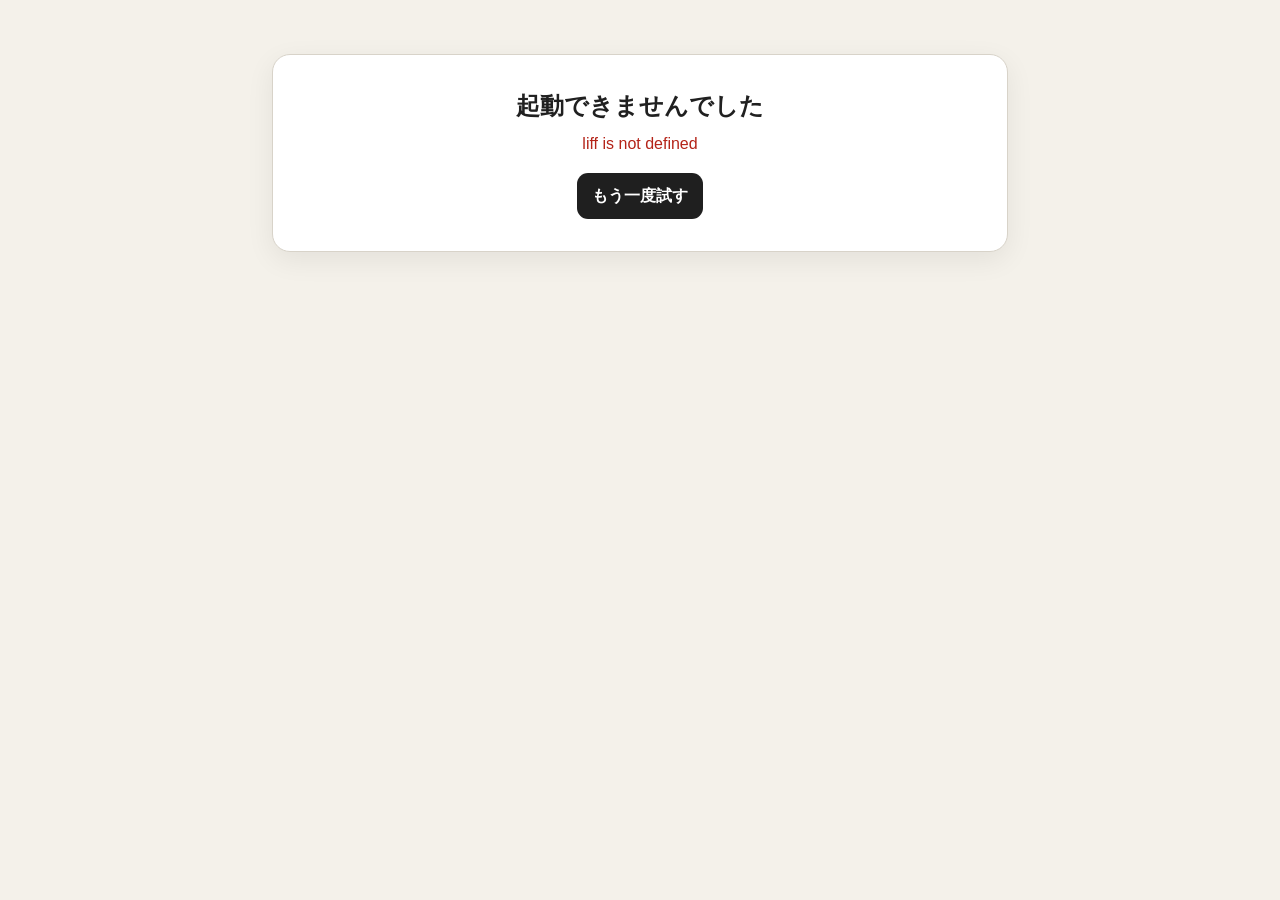
<file: index.html>
<!doctype html>
<html lang="ja">
<head>
  <meta charset="utf-8">
  <meta name="viewport" content="width=device-width,initial-scale=1,maximum-scale=1,user-scalable=no">
  <meta name="theme-color" content="#1e1e1e">
  <title>MeatFlow LINE発注</title>
  <link rel="stylesheet" href="./styles.css?v=4.9.1">
  <script src="https://static.line-scdn.net/liff/edge/2/sdk.js"></script>
  <script src="./config.js"></script>
</head>
<body>
<main class="page">
  <section id="loadingView" class="center-card">
    <div class="spinner"></div><h1>読み込み中</h1>
    <p id="loadingMessage">LINEの情報を確認しています。</p>
  </section>

  <section id="errorView" class="center-card hidden">
    <h1>起動できませんでした</h1>
    <p id="errorMessage" class="error-message"></p>
    <button id="retryButton" class="button button-primary">もう一度試す</button>
  </section>

  <section id="registrationView" class="center-card hidden">
    <p class="eyebrow">🐂 MeatFlow</p>
    <h1>店舗アカウント登録</h1>
    <p class="small-note">管理者から案内された情報を入力してください。</p>
    <form id="registrationForm">
      <label class="field"><span>取引先コード</span><input id="registrationCustomerCode" required autocomplete="off"></label>
      <label class="field"><span>登録用コード</span><input id="registrationCode" required inputmode="numeric" autocomplete="one-time-code"></label>
      <label class="field"><span>担当者名</span><input id="registrationMemberName" required autocomplete="name"></label>
      <button id="registrationSubmitButton" class="button button-primary button-large" type="submit">登録する</button>
    </form>
    <p id="registrationMessage" class="small-note"></p>
  </section>

  <section id="pendingView" class="center-card hidden">
    <p class="eyebrow">🐂 MeatFlow</p>
    <h1>承認待ちです</h1>
    <p>管理者の承認後に発注できます。</p>
    <button id="pendingRetryButton" class="button button-primary">承認状況を再確認</button>
  </section>

  <section id="mainView" class="hidden">
    <header class="app-header">
      <div class="brand-heading">
        <p class="eyebrow">🐂 MeatFlow</p>
        <h1 id="screenTitle">発注する</h1>
      </div>
      <div class="customer-box">
        <span>発注元</span>
        <strong id="customerName">―</strong>
        <small id="memberName"></small>
      </div>
    </header>

    <nav class="tab-bar three-tabs">
      <button id="newOrderTab" class="tab-button active" type="button"><span>🛒</span>発注する</button>
      <button id="favoriteTab" class="tab-button" type="button"><span>⭐</span>いつもの注文</button>
      <button id="historyTab" class="tab-button" type="button"><span>📋</span>注文履歴</button>
    </nav>

    <section id="newOrderPanel">
      <div id="draftNotice" class="notice hidden">
        <span id="draftNoticeText"></span>
        <button id="deleteDraftButton" type="button" class="link-button">下書きを削除</button>
      </div>

      <div class="simple-guide">
        <strong>商品 → 納品日 → 確認</strong>
        <span>3ステップで発注できます。</span>
      </div>

      <form id="orderForm" novalidate>
        <section class="card step-card">
          <div class="section-heading">
            <div><span class="step-number">1</span><h2>商品を選ぶ</h2></div>
            <button id="addItemButton" type="button" class="button button-secondary button-compact">＋ 商品追加</button>
          </div>
          <p class="small-note">商品名を入力すると候補を絞り込めます。単価は時価のため表示しません。</p>
          <div id="itemsContainer"></div>
          <button id="saveAsFavoriteButton" type="button" class="button button-secondary button-large">⭐ この内容を「いつもの注文」に保存</button>
        </section>

        <section class="card step-card compact-order-card">
          <div class="step-title"><span class="step-number">2</span><h2>納品希望日</h2></div>
          <div class="quick-date-grid four-dates">
            <button class="quick-date-button" data-offset="0" type="button">今日</button>
            <button class="quick-date-button" data-offset="1" type="button">明日</button>
            <button class="quick-date-button" data-offset="2" type="button">明後日</button>
            <button id="otherDateButton" class="quick-date-button" type="button">その他</button>
          </div>

          <label id="deliveryDateField" class="field compact-date-field">
            <span>📅 日付</span>
            <input id="deliveryDate" type="date">
          </label>

          <button id="additionalRequestToggle" class="sub-option-toggle" type="button">＋ 納品日の希望を追加</button>
          <div id="additionalRequestPanel" class="additional-request-panel hidden">
            <div class="date-mode compact-date-mode">
              <label><input type="radio" name="dateMode" value="date" checked> 日付のみ</label>
              <label><input type="radio" name="dateMode" value="text"> 希望のみ</label>
              <label><input type="radio" name="dateMode" value="both"> 日付＋希望</label>
            </div>
            <label id="deliveryConditionField" class="field hidden">
              <span>その他の希望</span>
              <input id="deliveryCondition" type="text" placeholder="例：最短希望、○日までに希望">
            </label>
          </div>
        </section>

        <section class="card optional-card compact-order-card">
          <h2>受取方法</h2>
          <div id="receiveMethodArea" class="radio-list receive-method-grid"></div>
          <label class="field compact-time-field">
            <span>希望時間 <small>任意</small></span>
            <select id="preferredTime">
              <option value="">指定なし</option>
              <option value="午前中">午前中</option>
              <option value="12時〜14時">12時〜14時</option>
              <option value="14時〜16時">14時〜16時</option>
              <option value="16時〜18時">16時〜18時</option>
              <option value="18時以降">18時以降</option>
            </select>
          </label>
        </section>

        <details class="card optional-card compact-details">
          <summary>備考・細かい希望 <span>任意</span></summary>
          <div class="details-body">
            <textarea id="orderNote" rows="2" placeholder="加工・配送などのご要望がある場合のみ入力"></textarea>
          </div>
        </details>

        <div class="draft-action-row">
          <button id="saveDraftButton" class="button button-secondary" type="button">下書き保存</button>
          <p id="draftSaveStatus" class="small-note" role="status" aria-live="polite"></p>
        </div>

        <div class="fixed-order-actions">
          <button id="bottomAddItemButton" class="button button-secondary" type="button">＋ 商品追加</button>
          <button class="button button-primary confirm-order-button" type="submit">注文内容を確認する</button>
        </div>
      </form>
    </section>

    <section id="favoritePanel" class="hidden">
      <section class="card intro-card">
        <div class="section-heading">
          <div><p class="eyebrow">⭐ いつもの注文</p><h2>よく使う注文を1タップで</h2></div>
          <button id="newFavoriteButton" class="button button-primary button-compact" type="button">＋追加</button>
        </div>
        <p class="small-note">商品と数量をセットで保存できます。得意先内の有効なスタッフ全員で共有されます。</p>
      </section>

      <section id="favoriteEditor" class="card hidden">
        <h2 id="favoriteEditorTitle">いつもの注文を追加</h2>
        <input id="favoriteEditingId" type="hidden">
        <label class="field">
          <span>セット名 <em>必須</em></span>
          <input id="favoriteSetName" type="text" maxlength="30" placeholder="例：いつもの焼肉セット">
        </label>
        <div class="section-heading">
          <h3>商品内容</h3>
          <button id="addFavoriteItemButton" class="button button-secondary button-compact" type="button">＋ 商品追加</button>
        </div>
        <div id="favoriteEditorItems"></div>
        <div class="sticky-actions two-buttons">
          <button id="cancelFavoriteEditButton" class="button button-secondary" type="button">キャンセル</button>
          <button id="saveFavoriteEditorButton" class="button button-primary" type="button">このセットを保存</button>
        </div>
        <p id="favoriteSaveStatus" class="small-note" role="status" aria-live="polite"></p>
      </section>
      <div id="favoriteList"></div>
    </section>

    <section id="historyPanel" class="hidden">
      <section class="card intro-card">
        <p class="eyebrow">📋 注文履歴</p>
        <h2>以前の注文をもう一度</h2>
        <div class="history-filters">
          <input id="historyKeyword" type="search" placeholder="商品名・注文番号・担当者名で検索">
          <button id="historySearchButton" class="button button-secondary" type="button">検索</button>
        </div>
        <p class="small-note">過去の注文を20件ずつ表示します。</p>
      </section>
      <div id="historyLoading" class="center-inline hidden">履歴を読み込んでいます…</div>
      <div id="historyList"></div>
      <button id="loadMoreHistoryButton" class="button button-secondary button-large hidden" type="button">さらに20件を表示</button>
    </section>
  </section>

  <section id="confirmView" class="hidden">
    <header class="confirm-header">
      <p class="eyebrow">🐂 MeatFlow</p>
      <h1>注文内容の確認</h1>
      <p>間違いがなければ「この内容で発注する」を押してください。</p>
    </header>
    <div id="confirmationContent"></div>
    <div class="sticky-actions two-buttons">
      <button id="editButton" class="button button-secondary button-large" type="button">内容を修正する</button>
      <button id="submitButton" class="button button-primary button-large" type="button">この内容で発注する</button>
    </div>
  </section>

  <section id="completeView" class="center-card hidden complete-card">
    <div class="success-mark">✓</div>
    <h1>発注を受け付けました</h1>
    <p>注文番号</p><strong id="completedOrderId" class="order-id"></strong>
    <div class="complete-actions">
      <button id="completeReorderButton" class="button button-secondary button-large" type="button">同じ内容でもう一度注文</button>
      <button id="completeHistoryButton" class="button button-secondary button-large" type="button">注文履歴を見る</button>
      <button id="closeButton" class="button button-primary button-large" type="button">閉じる</button>
    </div>
  </section>
</main>

<template id="itemTemplate">
  <article class="item-card">
    <div class="item-heading">
      <strong class="item-number">商品 1</strong>
      <button type="button" class="remove-item-button">削除</button>
    </div>

    <label class="field product-search-field">
      <input class="product-search-input" type="search" placeholder="🔍 商品名を検索（牛タン・サーロイン等）">
    </label>

    <label class="field product-select-field"><select class="product-select" required><option value="">商品を選択してください</option></select>
    </label>

    <label class="field other-name-field hidden"><span>その他の商品名 <em>必須</em></span>
      <input class="other-name-input" type="text" placeholder="例：厚切り牛タン">
      <small>送信後、得意先別商品の「未確認」として登録されます。</small>
    </label>

    <div class="quantity-unit-grid">
      <div class="field">
        <span>数量</span>
        <div class="quantity-stepper">
          <button class="quantity-minus" type="button" aria-label="数量を減らす">−</button>
          <input class="quantity-input" type="number" min="0.01" step="0.01" inputmode="decimal" required>
          <button class="quantity-plus" type="button" aria-label="数量を増やす">＋</button>
        </div>
      </div>
      <label class="field"><span>単位</span>
        <select class="unit-input" required>
          <option value="本" selected>本</option>
          <option value="kg">kg</option>
          <option value="g">g</option>
          <option value="枚">枚</option>
          <option value="個">個</option>
          <option value="パック">パック</option>
          <option value="ケース">ケース</option>
          <option value="箱">箱</option>
          <option value="袋">袋</option>
        </select>
      </label>
    </div>
    <label class="field item-note-field"><span>商品備考 <small>任意</small></span><input class="item-note-input" type="text" placeholder="厚切り、スライスなど"></label>
  </article>
</template>

<iframe id="submitFrame" name="submitFrame" class="hidden"></iframe>
<script src="./app.js?v=4.9.1"></script>
</body>
</html>
</file>
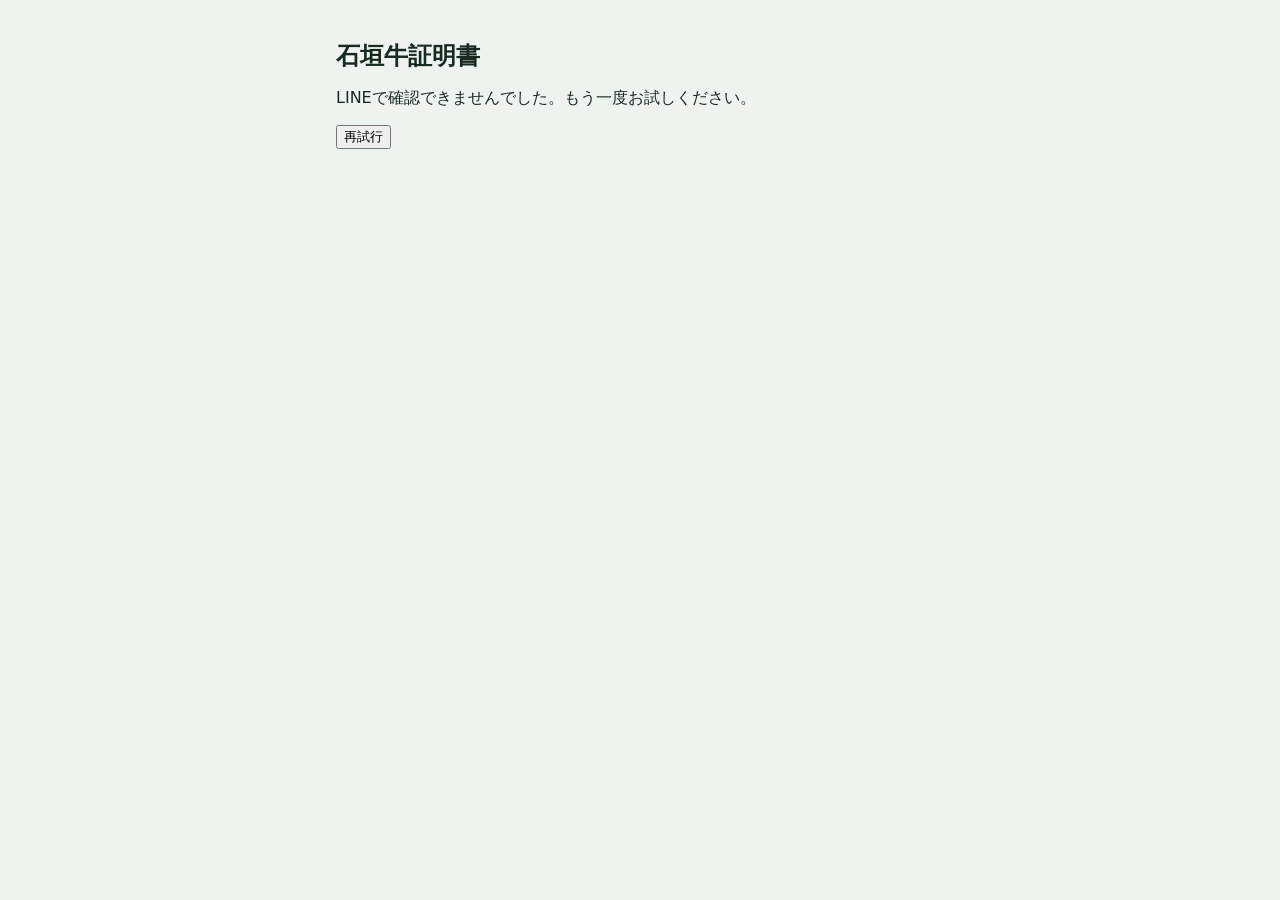
<file: certificates.html>
<!doctype html>
<html lang="ja">
<head>
  <meta charset="utf-8">
  <meta name="viewport" content="width=device-width, initial-scale=1">
  <meta name="referrer" content="no-referrer">
  <title>石垣牛証明書</title>
  <style>
    body { margin: 0; background: #eef3ef; color: #182b22; font: 16px system-ui, sans-serif; }
    main { max-width: 38rem; margin: auto; padding: 24px; }
    h1 { font-size: 24px; }
    body.executive { background:#f6f4ee; min-height:100svh; display:grid; place-items:center; }
    .executive main { box-sizing:border-box; width:min(90vw,22rem); padding:28px; background:#fffefa; border:1px solid #dddcd1; border-radius:20px; box-shadow:0 8px 32px #20382c0c; }
    .executive main::before { content:'MeatFlow'; color:#486252; font-weight:700; letter-spacing:.08em; }
    .executive h1 { margin:12px 0; font-size:28px; }
    .executive button { width:100%; padding:14px; border:0; border-radius:12px; background:#214e3c; color:white; font:700 16px system-ui,sans-serif; cursor:pointer; }
    #workbar { position:fixed; inset:0 0 auto; height:36px; display:flex; align-items:center; justify-content:space-between; padding:0 12px; background:#f6f4ee; font-weight:600; }
    #workbar[hidden], #workframe[hidden] { display:none; }
    #workbar button { width:auto; padding:5px 12px; font-size:13px; }
    #workframe { position:fixed; inset:36px 0 0; width:100%; height:calc(100% - 36px); border:0; background:transparent; }
  </style>
  <link rel="preconnect" href="https://static.line-scdn.net">
  <link rel="preconnect" href="https://api.line.me">
  <link rel="preconnect" href="https://script.google.com">
  <link rel="preconnect" href="https://script.googleusercontent.com">
  <script id="line-sdk" src="https://static.line-scdn.net/liff/edge/2/sdk.js" async></script>
</head>
<body>
  <main><h1>石垣牛証明書</h1><p id="status" role="status">LINEで閲覧資格を確認しています。</p><button id="retry" type="button" hidden>再試行</button></main>
  <nav id="workbar" hidden><span id="worktitle"></span><button id="direct" type="button">直接開く</button></nav>
  <form id="open-certificates" method="post" action="https://script.google.com/macros/s/AKfycbyu9RR92aTrnCn0aqRIZ3GuyWGnFReG42AzCoR21BdrlluzyES50Zz9VYmF_7xXI2CW/exec">
    <input type="hidden" name="action" value="openCertificatesFromLine">
    <input type="hidden" name="idToken">
    <input type="hidden" name="view">
  </form>
  <script>
    const views = {orders:'受注管理',forecast:'注文予測',print:'受注PDF',cut:'カット予定'};
    const view = new URLSearchParams(location.search).get('view');
    const executive = Object.prototype.hasOwnProperty.call(views,view);
    const quantity = new URLSearchParams(location.search).get('view') === 'quantity';
    const heading = document.querySelector('h1');
    if(executive) document.title = heading.textContent = views[view];
    if(quantity) document.title = heading.textContent = '量目表PDF';
    const status = document.getElementById('status');
    const retry = document.getElementById('retry');
    if (executive) {
      document.body.classList.add('executive');
      status.textContent = 'LINEで本人確認中…';
    }
    retry.onclick = () => location.reload();
    let stage = 'line';
    let deadline = setTimeout(slow, 8000);
    let expired = false;

    function slow() {
      expired = true;
      status.textContent = stage === 'line'
        ? 'LINEの確認に時間がかかっています。'
        : heading.textContent + 'の応答を待っています。';
      retry.hidden = false;
    }

    async function openCertificates() {
      try {
        const sdk = document.getElementById('line-sdk');
        if (!window.liff) {
          await new Promise((resolve, reject) => {
            sdk.addEventListener('load', resolve, {once: true});
            sdk.addEventListener('error', reject, {once: true});
          });
        }
        await liff.init({ liffId: '2010748894-FyJqsDsC', withLoginOnExternalBrowser: false });
        retry.hidden = true;
        expired = false;
        clearTimeout(deadline);
        if (!liff.isInClient() || !liff.isLoggedIn()) {
          status.textContent = 'MeatFlow受注通知のリッチメニューから開いてください。';
          return;
        }
        const token = liff.getIDToken();
        if (!token) throw new Error('LINE token unavailable');
        stage = 'server';
        status.textContent = heading.textContent + 'を開いています。';
        deadline = setTimeout(slow, 12000);
        const form = document.getElementById('open-certificates');
        form.elements.namedItem('idToken').value = token;
        if(executive){ form.elements.namedItem('action').value='openExecutiveFromLine'; form.elements.namedItem('view').value=view; }
        if(quantity) form.elements.namedItem('view').value = 'quantity';
        {
          const frame = document.createElement('iframe');
          frame.id = 'workframe';
          frame.name = 'meatflow-work';
          frame.title = heading.textContent;
          frame.allow = 'web-share; clipboard-write';
          frame.style.pointerEvents = "none";
          document.body.appendChild(frame);
          document.getElementById('worktitle').textContent = heading.textContent;
          document.getElementById('workbar').hidden = false;
          document.getElementById('direct').onclick = () => {
            const freshToken = liff.getIDToken();
            if (!freshToken) { location.reload(); return; }
            form.elements.namedItem('idToken').value = freshToken;
            form.target = '_self';
            form.submit();
          };
          frame.addEventListener('load', () => {
            try { if (frame.contentWindow.location.href === 'about:blank') return; } catch (_) { /* Cross-origin app loaded. */ }
            clearTimeout(deadline);
            frame.style.pointerEvents = "auto";
            document.querySelector('main').hidden = true;
          });
          form.target = frame.name;
        }
        form.submit();
      } catch (error) {
        clearTimeout(deadline);
        if (expired) return;
        status.textContent = 'LINEで確認できませんでした。もう一度お試しください。';
        retry.hidden = false;
      }
    }
    openCertificates();
  </script>
</body>
</html>
</file>
<file: styles.css>
:root{
  --background:#f4f1ea;--surface:#fff;--text:#202020;--muted:#6d6a64;--border:#d8d3c9;
  --primary:#1f1f1f;--gold:#b68d40;--danger:#b42318;--success:#26734d;
  --soft:#faf8f3;--soft-gold:#fff8e7;--shadow:0 8px 28px rgba(0,0,0,.07)
}
*{box-sizing:border-box}
html,body{margin:0;min-height:100%;background:var(--background);color:var(--text);font-family:-apple-system,BlinkMacSystemFont,"Hiragino Kaku Gothic ProN","Yu Gothic","Meiryo",sans-serif}
body{font-size:16px;line-height:1.55}
button,input,select,textarea{font:inherit}
button{touch-action:manipulation}
button:disabled{opacity:.5;cursor:not-allowed}
.page{width:min(100%,760px);min-height:100vh;margin:auto;padding:14px 12px 130px}
.hidden{display:none!important}
.center-card,.card{background:var(--surface);border:1px solid var(--border);border-radius:18px;box-shadow:var(--shadow)}
.center-card{margin-top:40px;padding:32px 20px;text-align:center}
.center-card.compact{margin-top:0;padding:20px}
.card{margin-bottom:14px;padding:18px 15px}
h1,h2,h3,p{margin-top:0}h1{margin-bottom:8px;font-size:1.5rem}h2{margin-bottom:14px;font-size:1.12rem}h3{margin-bottom:10px}
.app-header{display:flex;justify-content:space-between;align-items:center;gap:12px;padding:2px 2px 12px}
.eyebrow{margin:0 0 2px;color:var(--gold);font-size:.8rem;font-weight:900;letter-spacing:.06em}
.customer-box{min-width:145px;padding:9px 11px;background:#e9e2d5;border-radius:12px}
.customer-box span,.customer-box strong,.customer-box small{display:block}.customer-box span,.customer-box small{color:var(--muted);font-size:.72rem}
.tab-bar{display:grid;gap:7px;margin-bottom:14px}.three-tabs{grid-template-columns:repeat(3,1fr)}
.tab-button{min-height:58px;padding:7px 5px;border:1px solid var(--border);border-radius:13px;background:#fff;font-size:.9rem;font-weight:800}
.tab-button span{display:block;font-size:1.25rem;line-height:1.1}.tab-button.active{background:var(--primary);color:#fff;border-color:var(--primary)}
.simple-guide{display:flex;align-items:center;justify-content:space-between;gap:10px;margin-bottom:12px;padding:11px 13px;border-radius:12px;background:#e9e2d5;font-size:.9rem}.simple-guide span{color:var(--muted)}
.step-card{border-width:1px}.step-title,.section-heading>div:first-child{display:flex;align-items:center;gap:8px}.step-title h2,.section-heading>div:first-child h2{margin:0}
.step-number{display:grid;place-items:center;width:30px;height:30px;flex:0 0 30px;border-radius:50%;background:var(--primary);color:#fff;font-weight:900}
.section-heading,.item-heading{display:flex;align-items:center;justify-content:space-between;gap:10px}.section-heading{margin-bottom:12px}
.field{display:block;margin-bottom:14px;min-width:0}.field>span{display:block;margin-bottom:5px;font-weight:700}
em{color:var(--danger);font-size:.72rem;font-style:normal}.optional-label{color:var(--muted);font-size:.75rem;font-weight:500}
input,select,textarea{width:100%;max-width:100%;min-width:0;min-height:50px;padding:10px 12px;border:1px solid #bcb7ae;border-radius:11px;background:#fff}
input:focus,select:focus,textarea:focus{outline:2px solid rgba(182,141,64,.28);border-color:var(--gold)}textarea{resize:vertical}
.item-card{margin-bottom:13px;padding:15px;border:1px solid var(--border);border-radius:15px;background:var(--soft)}
.item-heading{margin-bottom:10px}.remove-item-button,.link-button{border:0;background:transparent;color:var(--danger);font-weight:800}
.product-search-field{margin-bottom:9px}.product-search-input{background:#fff}
.quantity-unit-grid{display:grid;grid-template-columns:1.35fr .8fr;gap:10px;align-items:start}.quantity-stepper{display:grid;grid-template-columns:48px 1fr 48px;gap:6px}
.quantity-stepper button{min-height:50px;border:1px solid var(--border);border-radius:11px;background:#fff;font-size:1.35rem;font-weight:900}.quantity-stepper input{text-align:center;font-size:1.1rem;font-weight:800}
.item-note-field{margin-bottom:0}.item-note-field small{color:var(--muted);font-weight:500}
.radio-list{display:grid;gap:9px;margin-bottom:14px}.radio-card{display:flex;align-items:center;gap:10px;padding:12px;border:1px solid var(--border);border-radius:12px;background:#fff}.radio-card input{width:22px;min-height:22px}.radio-card span,.radio-card strong,.radio-card small{display:block}.radio-card small{color:var(--muted)}
.quick-date-grid{display:grid;grid-template-columns:repeat(3,1fr);gap:8px;margin:4px 0 12px}.quick-date-button{min-height:50px;border:1px solid var(--border);border-radius:12px;background:#fff;font-weight:900}.quick-date-button.selected{background:var(--gold);color:#fff;border-color:var(--gold)}
.date-mode{display:grid;gap:6px;margin-bottom:12px}.compact-date-mode{grid-template-columns:repeat(3,1fr);gap:6px}.compact-date-mode label{display:flex;align-items:center;justify-content:center;gap:5px;min-height:42px;padding:6px;border:1px solid var(--border);border-radius:10px;background:#fff;font-size:.78rem}.compact-date-mode input{width:18px;min-height:18px}
.button{min-height:46px;padding:9px 14px;border:1px solid transparent;border-radius:11px;font-weight:850}.button-primary{background:var(--primary);color:#fff}.button-secondary{border-color:var(--border);background:#fff}.button-large{width:100%;min-height:54px}.button-compact{min-height:40px;padding:7px 11px}
.draft-action-row{display:flex;align-items:center;gap:10px;margin:2px 0 10px}.draft-action-row .small-note{margin:0}
.fixed-order-actions{position:fixed;right:0;bottom:0;left:0;z-index:10;display:grid;grid-template-columns:.8fr 1.8fr;gap:8px;width:min(100%,760px);margin:auto;padding:10px 12px max(10px,env(safe-area-inset-bottom));background:rgba(244,241,234,.97);border-top:1px solid var(--border)}
.confirm-order-button{min-height:56px;font-size:1rem}
.sticky-actions{position:fixed;right:0;bottom:0;left:0;z-index:10;display:flex;width:min(100%,760px);margin:auto;padding:10px 12px max(10px,env(safe-area-inset-bottom));background:rgba(244,241,234,.97);border-top:1px solid var(--border)}.two-buttons{gap:8px}
.summary-card,.history-card{margin-bottom:12px;padding:16px;border:1px solid var(--border);border-radius:14px;background:var(--surface)}.summary-row{display:grid;grid-template-columns:105px 1fr;gap:8px;padding:8px 0;border-bottom:1px solid #ece8df}.summary-row:last-child{border-bottom:0}.summary-row dt{color:var(--muted);font-weight:700}.summary-row dd{margin:0;font-weight:600}
.history-card h3{margin:0 0 7px}.history-meta{color:var(--muted);font-size:.86rem}.history-items{margin:9px 0;padding-left:20px}.history-actions{display:grid;grid-template-columns:1fr 1fr;gap:7px}.history-filters{display:grid;grid-template-columns:1fr auto;gap:7px}
.small-note{color:var(--muted);font-size:.84rem}.notice{display:flex;align-items:center;justify-content:space-between;gap:9px;margin-bottom:12px;padding:11px 13px;border:1px solid #d8c49a;border-radius:12px;background:var(--soft-gold);font-size:.88rem}.center-inline{text-align:center;padding:16px;color:var(--muted)}
.optional-card h2{margin-bottom:10px}.intro-card{background:#fff}.confirm-header{padding:5px 3px 12px}.confirm-header p:last-child{color:var(--muted)}
.spinner{width:42px;height:42px;margin:0 auto 18px;border:4px solid #dedbd5;border-top-color:var(--gold);border-radius:50%;animation:spin .9s linear infinite}@keyframes spin{to{transform:rotate(360deg)}}
.error-message{color:var(--danger);white-space:pre-wrap}.success-mark{display:grid;width:70px;height:70px;margin:0 auto 16px;place-items:center;border-radius:50%;background:var(--success);color:#fff;font-size:2rem;font-weight:900}.order-id{display:block;margin:8px 0 20px;font-size:1.22rem}.complete-actions{display:grid;gap:8px}
input[type="date"]{display:block;width:100%;min-width:0;-webkit-appearance:none}
@media(max-width:480px){
  .page{padding-left:10px;padding-right:10px}.app-header{display:block}.customer-box{margin-top:8px}.three-tabs{gap:5px}.tab-button{font-size:.78rem}.simple-guide{display:block}.simple-guide span{display:block;margin-top:2px}
  .quantity-unit-grid{grid-template-columns:1.45fr .8fr}.compact-date-mode{grid-template-columns:1fr}.compact-date-mode label{justify-content:flex-start;padding-left:11px}.two-buttons{flex-direction:column-reverse}.history-actions{grid-template-columns:1fr}.summary-row{grid-template-columns:92px 1fr}
}


/* v4.9.1 さらに簡単版 */
.compact-order-card{padding:14px 15px}
.compact-order-card h2{margin-bottom:10px}
.four-dates{grid-template-columns:repeat(4,1fr);margin-bottom:9px}
.four-dates .quick-date-button{min-height:46px;padding:6px 3px;font-size:.9rem}
.compact-date-field{display:grid;grid-template-columns:70px 1fr;align-items:center;gap:8px;margin-bottom:8px}
.compact-date-field>span{margin:0}
.compact-date-field input{min-height:46px}
.sub-option-toggle{width:100%;min-height:40px;border:0;background:transparent;color:#1677d2;text-align:left;font-weight:800;padding:5px 2px}
.additional-request-panel{padding-top:7px;border-top:1px dashed var(--border)}
.receive-method-grid{grid-template-columns:repeat(2,minmax(0,1fr));gap:8px;margin-bottom:10px}
.receive-method-grid .radio-card{min-height:74px;padding:9px 10px;justify-content:flex-start}
.receive-method-grid .radio-card small{font-size:.7rem;line-height:1.3;margin-top:2px}
.compact-time-field{display:grid;grid-template-columns:100px 1fr;align-items:center;gap:8px;margin:0}
.compact-time-field>span{margin:0}
.compact-time-field select{min-height:46px}
.compact-details{padding:0;overflow:hidden}
.compact-details summary{cursor:pointer;list-style:none;padding:13px 15px;font-weight:850}
.compact-details summary::-webkit-details-marker{display:none}
.compact-details summary:after{content:'＋';float:right;color:var(--muted)}
.compact-details[open] summary:after{content:'−'}
.compact-details summary span{color:var(--muted);font-size:.75rem;font-weight:500}
.details-body{padding:0 15px 14px}
.product-search-field{margin-bottom:7px}
.product-search-field input{min-height:44px}
.product-select-field{margin-bottom:9px}
.product-select-field select{min-height:46px}
.item-card{padding:12px 13px}
.item-heading{margin-bottom:7px}
.quantity-unit-grid .field{margin-bottom:8px}
.item-note-field{margin-top:2px}
.item-note-field input{min-height:44px}
@media(max-width:480px){
  .four-dates{grid-template-columns:repeat(4,1fr);gap:5px}
  .four-dates .quick-date-button{font-size:.8rem}
  .receive-method-grid{grid-template-columns:repeat(2,minmax(0,1fr))}
  .receive-method-grid .radio-card{align-items:center;min-height:66px;padding:8px}
  .receive-method-grid .radio-card small{display:block;font-size:.66rem;line-height:1.35;margin-top:3px;color:var(--muted)}
  .compact-time-field{grid-template-columns:84px 1fr}
  .compact-date-mode{grid-template-columns:repeat(3,1fr)}
  .compact-date-mode label{justify-content:center;padding-left:5px;font-size:.72rem}
}
</file>
